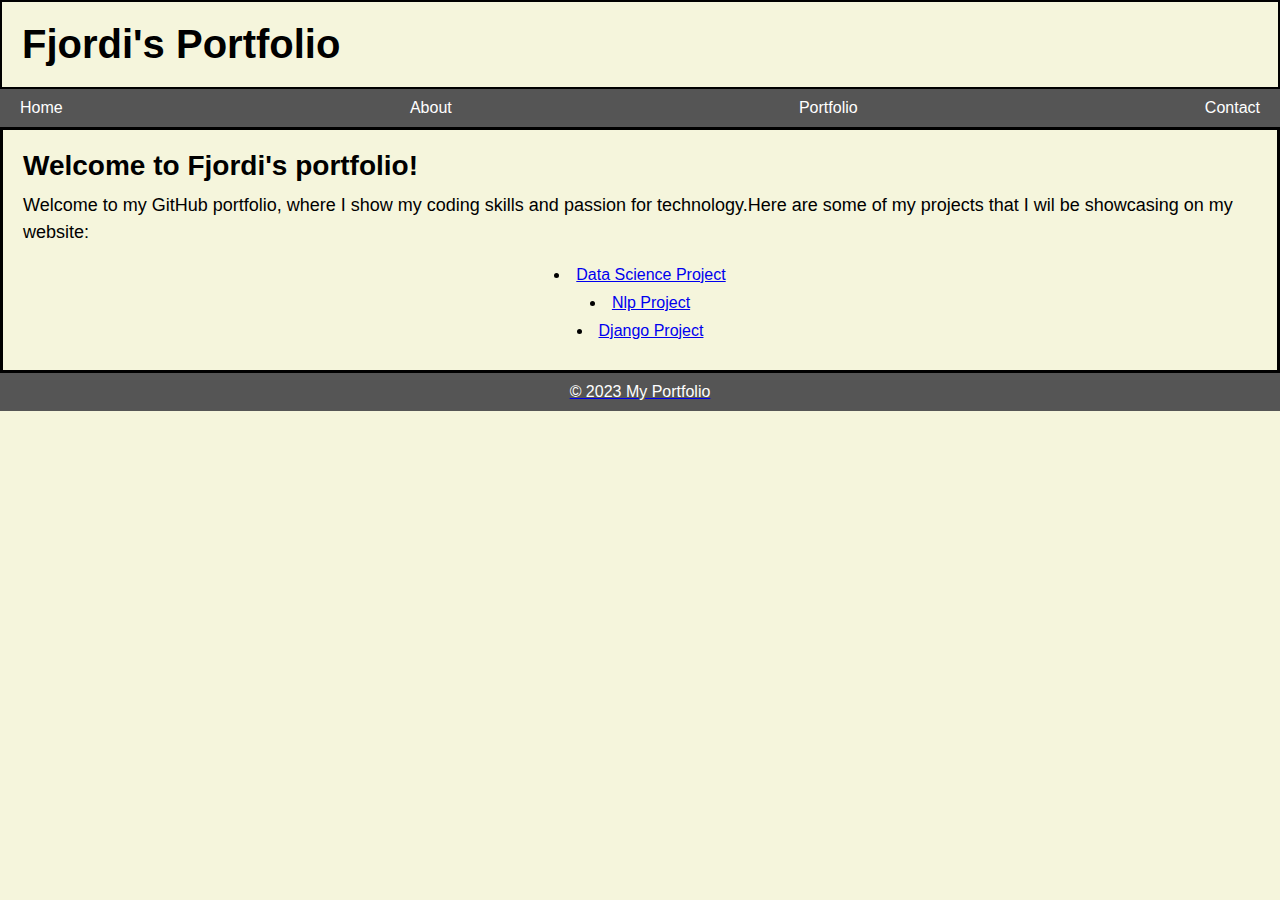
<file: index.html>
<!DOCTYPE html>
<html>
  <head>
    <title>Fjordi's Portfolio</title>
    <link rel="stylesheet" href="style.css">
  </head>
  <body>
    <header>
      <h1>Fjordi's Portfolio</h1>
    </header>
    <nav>
      <ul>
        <li><a href="#">Home</a></li>
        <li><a href="#">About</a></li>
        <li><a href="#">Portfolio</a></li>
        <li><a href="#">Contact</a></li>
      </ul>
    </nav>
    <main>
      <h2>Welcome to Fjordi's portfolio!</h2>
      <p>Welcome to my GitHub portfolio, where I show my coding skills and passion for technology.Here are some of my projects that I wil be showcasing on my website:</p>
      <center>
<ul style="list-style-position: inside; padding-left: 0;">
  <li style="margin-bottom: 10px;"><a href="https://github.com/fjordielezaj/fjordielezaj/blob/main/Data%20Science%20Project%20(1).ipynb">Data Science Project</a></li>

  <li style="margin-bottom: 10px;"><a href="https://github.com/fjordielezaj/fjordielezaj/blob/main/NLP%20(1).ipynb">Nlp Project</li>
  <li style="margin-bottom: 10px;"><a href="https://github.com/fjordielezaj/Todo_list">Django Project</li>
</ul>
</center>


    </main>
    <footer>
      <p>&copy; 2023 My Portfolio</p>
    </footer>
  </body>
</html>
</file>
<file: style.css>
/*Reset styles */
* {
    margin: 0;
    padding: 0;
    box-sizing: border-box;
  }
  
  /* Body styles */
  body {
    font-family: Arial, sans-serif;
    background-color: #F5F5DC;
  }
  
  /* Header styles */
  header {
    background-color: #F5F5DC;
    color: #000000;
    padding: 20px;
    border: 2px solid #000000
  }
  
  header h1 {
    font-size: 40px;
    font-weight: bold;
  }
  
  /* Navigation styles */
  nav {
    background-color: #555;
    color: #fff;
    padding: 10px;
  }
  
  nav ul {
    list-style: none;
    display: flex;
    justify-content: space-between;
  }
  
  nav ul li {
    margin: 0 10px;
  }
  
  nav ul li a {
    color: #fff;
    text-decoration: none;
  }
  
  nav ul li a:hover {
    color: #f2f2f2;
  }
  
  /* Main styles */
  main {
    margin: 0 auto;
    padding: 20px;
    border: 3px solid #000000
  }
  
  main h2 {
    font-size: 28px;
    margin-bottom: 10px;
  }
  
  main p {
    font-size: 18px;
    line-height: 1.5;
    margin-bottom: 20px;
   
  }
  
  /* Footer styles */
  footer {
    background-color: #555;
    color: #fff;
    padding: 10px;
    text-align: center;
  }
</file>
